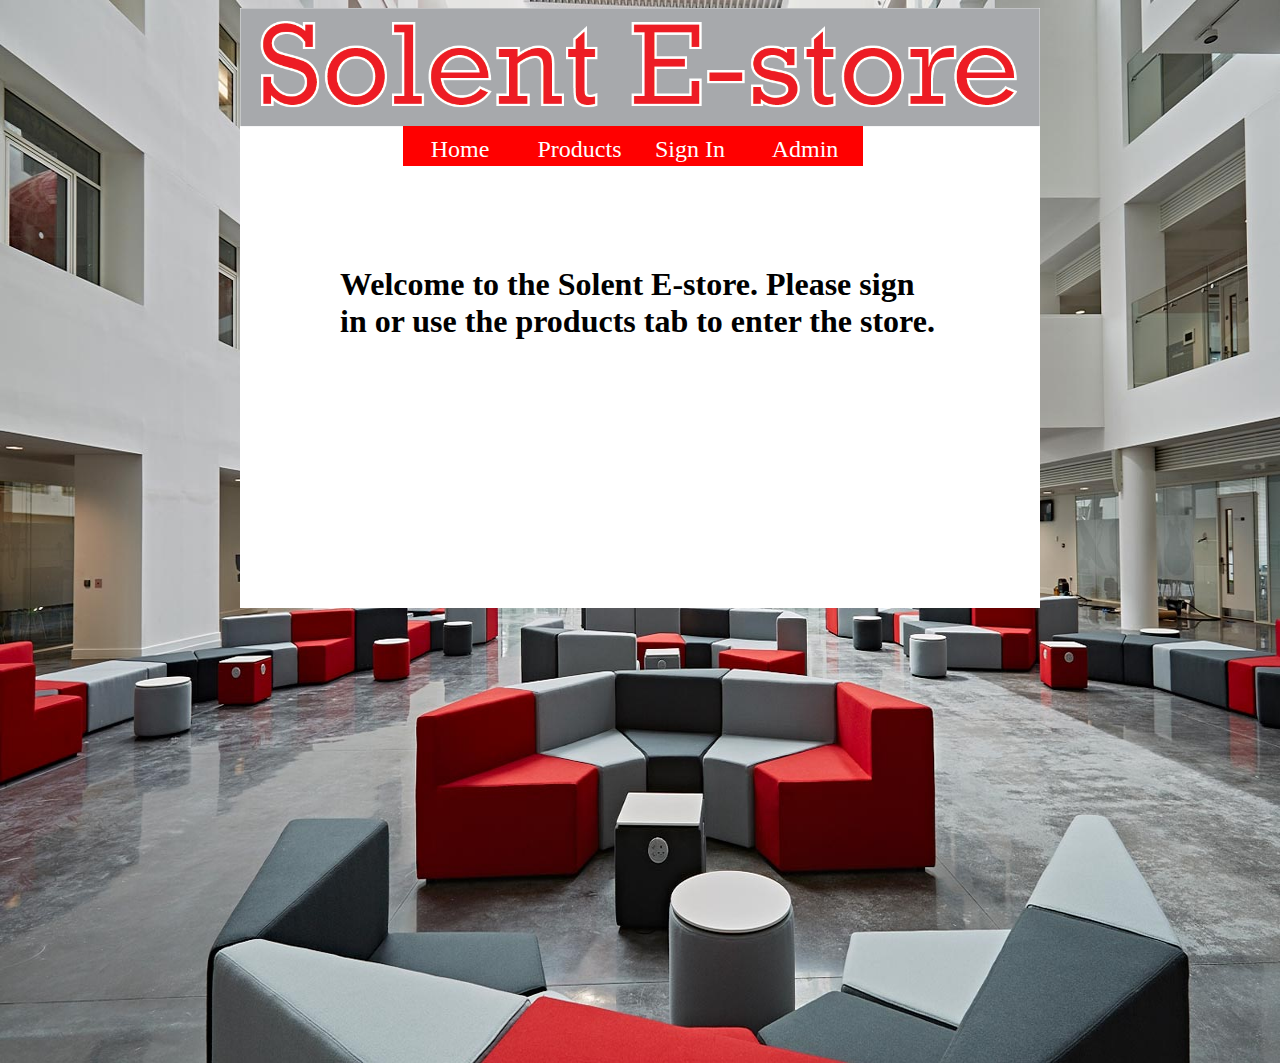
<file: index.html>
<!DOCTYPE html>
<html>
<head>
<meta http-equiv="Content-Type" content="text/html; charset=utf-8" />
<title>Solent E-store</title>
<link rel="stylesheet" href="css.css" />
</head>

<body>
<div class="backgroundimg">
</div>
	<div id="wrapper">
		<div class="header">
			<img class="logo" alt="logo" src="logo.png" />
			<div class="navbar">
				<ul>
                	<li><a href="index.html">Home</a></li>
					<li><a href="Productsearch.php">Products</a></li>
					<li><a href="Signin.html">Sign In</a></li>
					<li><a href="Adminlogin.html">Admin</a></li>
				</ul>
			</div>
            
		</div>
        <h1 class="welcome">Welcome to the Solent E-store. Please sign in or use the products tab to enter the store.</h1>
	</div>
</body>
</html>
</file>
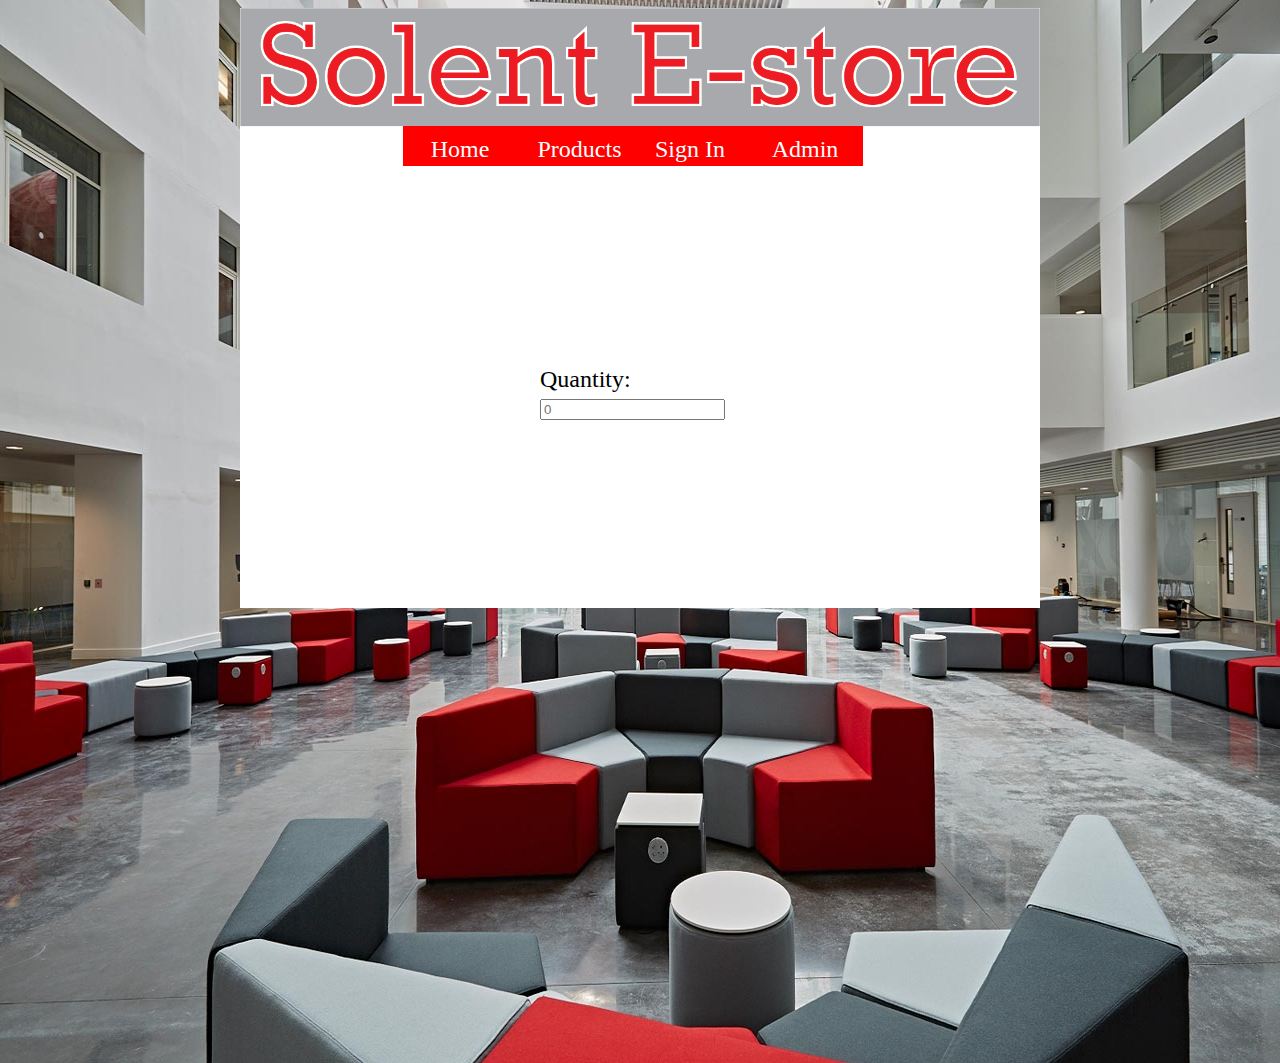
<file: addproductqty.html>
<!DOCTYPE html>
<html>
<head>
<meta http-equiv="Content-Type" content="text/html; charset=utf-8" />
<title>Solent E-store</title>
<link rel="stylesheet" href="css.css" />
</head>

<body>
<div class="backgroundimg">
</div>
	<div id="wrapper">
		<div class="header">
			<img class="logo" alt="logo" src="logo.png" />
			<div class="navbar">
				<ul>
                	<li><a href="index.html">Home</a></li>
					<li><a href="Productsearch.php">Products</a></li>
					<li><a href="Signin.html">Sign In</a></li>
					<li><a href="Adminlogin.html">Admin</a></li>
				</ul>
			</div>
            
		</div>
        <form action="addproductqty.php" method="get"> 
        	<label>Quantity:</label>
        	<input type="number" name="qty" placeholder="0">
        </form>
	</div>
</body>
</html>
</file>
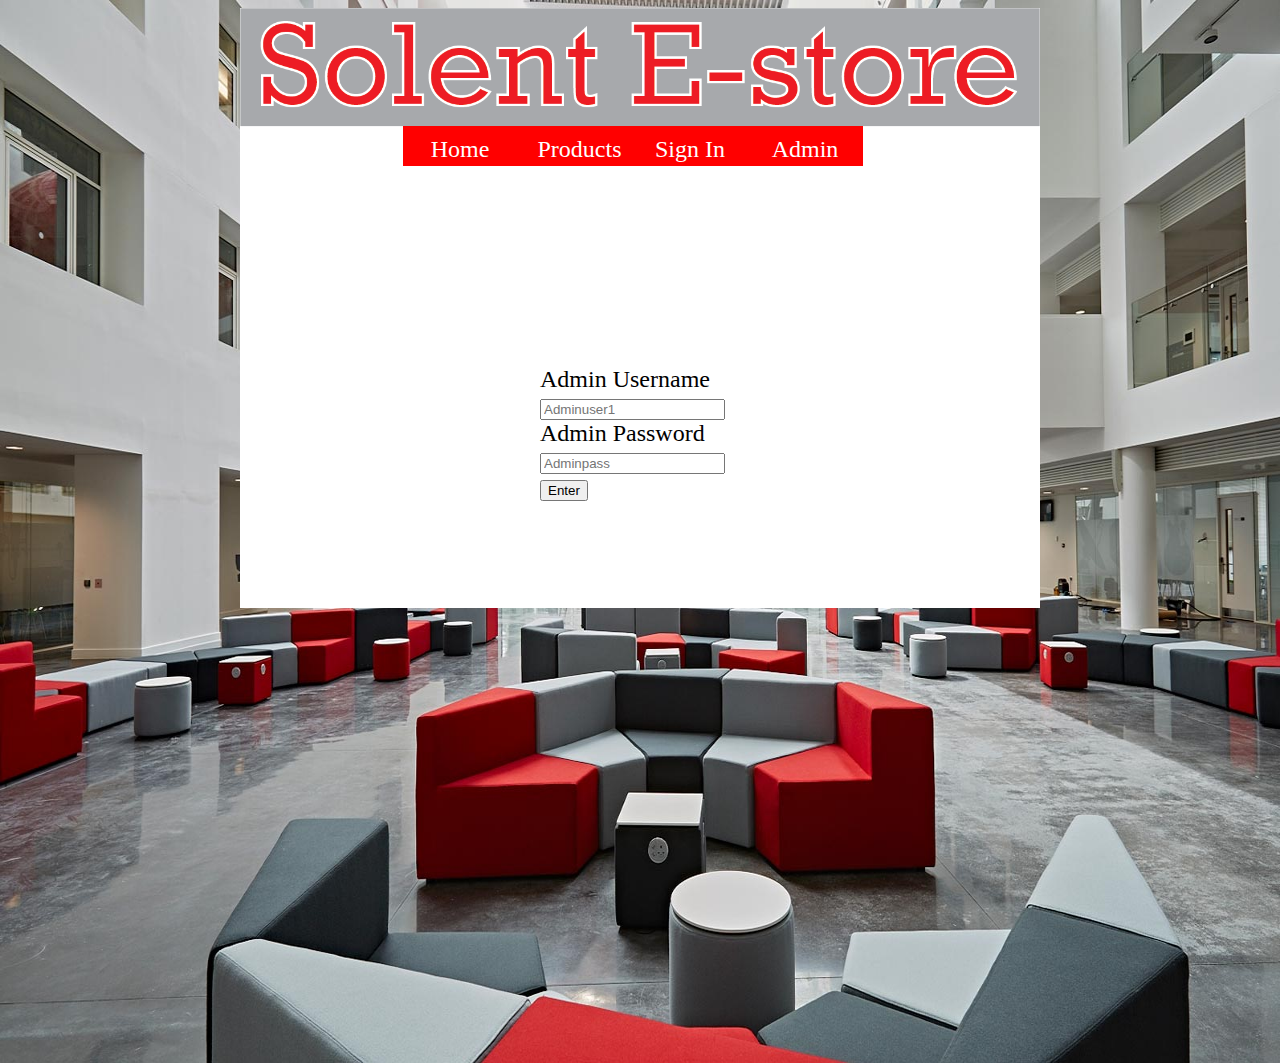
<file: Adminlogin.html>
<!DOCTYPE html>
<html>
<head>
<meta http-equiv="Content-Type" content="text/html; charset=utf-8" />
<title>Solent E-store</title>
<link rel="stylesheet" href="css.css" />
</head>

<body>
<div class="backgroundimg">
</div>
	<div id="wrapper">
		<div class="header">
			<img class="logo" alt="logo" src="logo.png" />
			<div class="navbar">
				<ul>
                	<li><a href="index.html">Home</a></li>
					<li><a href="Productsearch.php">Products</a></li>
					<li><a href="Signin.html">Sign In</a></li>
					<li><a href="Adminlogin.html">Admin</a></li>
				</ul>
			</div>
            
		</div>
        <form action="Adminlogin.php" method="post">
            <label>Admin Username</label>
            <input type="text" name="adminuser" placeholder="Adminuser1" />
            <label>Admin Password</label>
            <input type="text" name="adminpass" placeholder="Adminpass" />
            <input type="submit" name="Enter" value="Enter" />
        </form>
	</div>
</body>
</html>
</file>
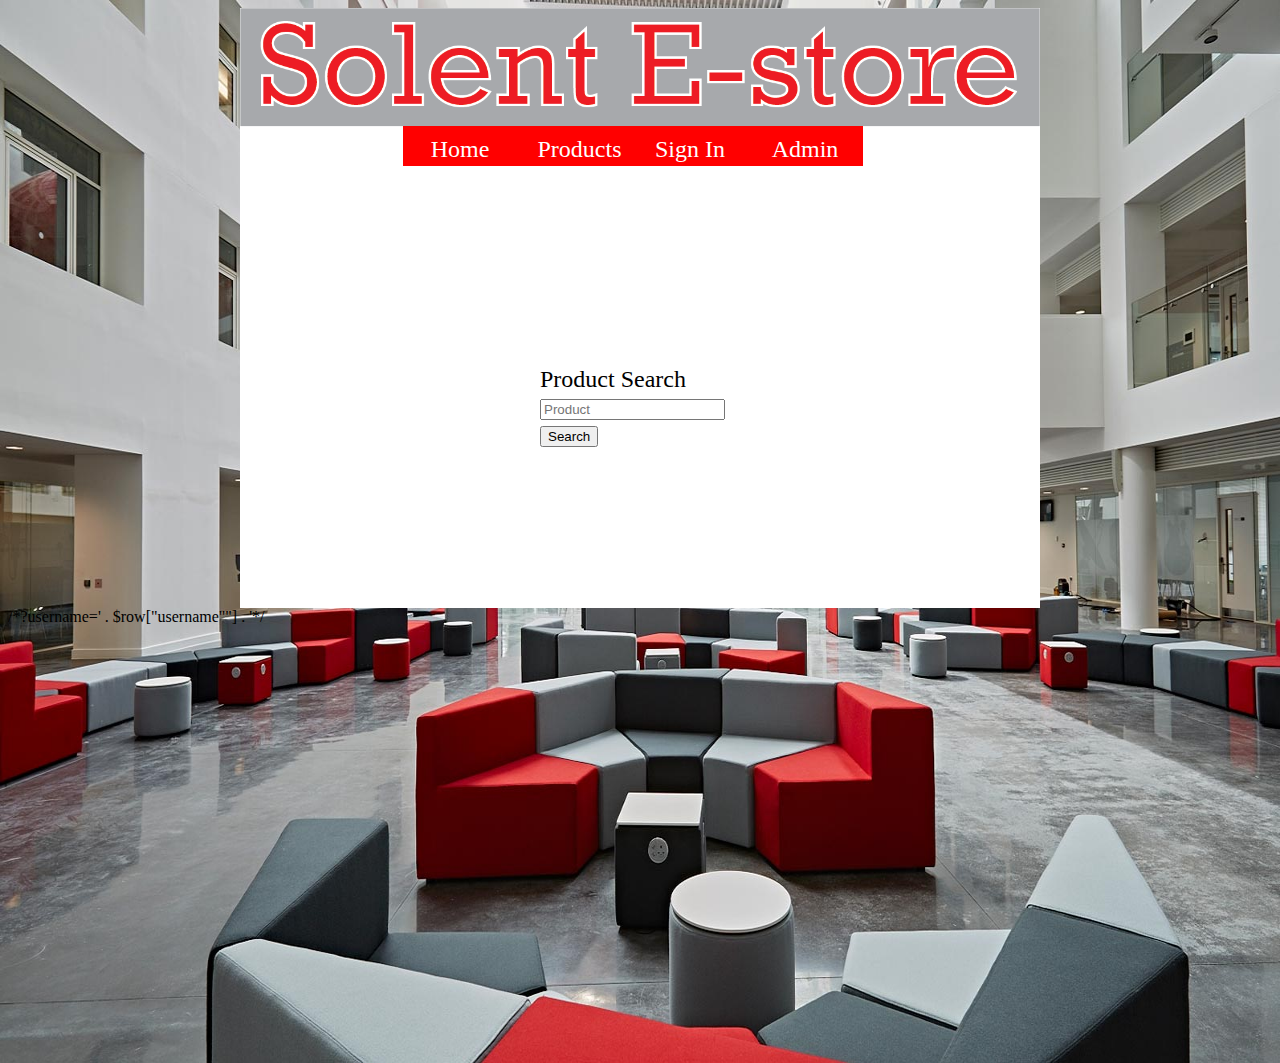
<file: Productsearch.html>
<!DOCTYPE html>
<html>
<head>
<meta http-equiv="Content-Type" content="text/html; charset=utf-8" />
<title>Solent E-store</title>
<link rel="stylesheet" href="css.css" />
</head>

<body>
<div class="backgroundimg">
</div>
	<div id="wrapper">
		<div class="header">
			<img class="logo" alt="logo" src="logo.png" />
			<div class="navbar">
				<ul>
                	<li><a href="index.html">Home</a></li>
					<li><a href="Productsearch.php">Products</a></li>
					<li><a href="Signin.html">Sign In</a></li>
					<li><a href="Adminlogin.html">Admin</a></li>
				</ul>
			</div>
            
		</div>
        <form action="Productsearch_results.php" method="get">
            <label>Product Search</label>
            <input type="text" placeholder="Product" name="product"/>
            <input type="submit" name="submit" value="Search"/>
        </form>
	</div>
	/*?username=' . $row["username""] . '*/
</body>
</html>
</file>
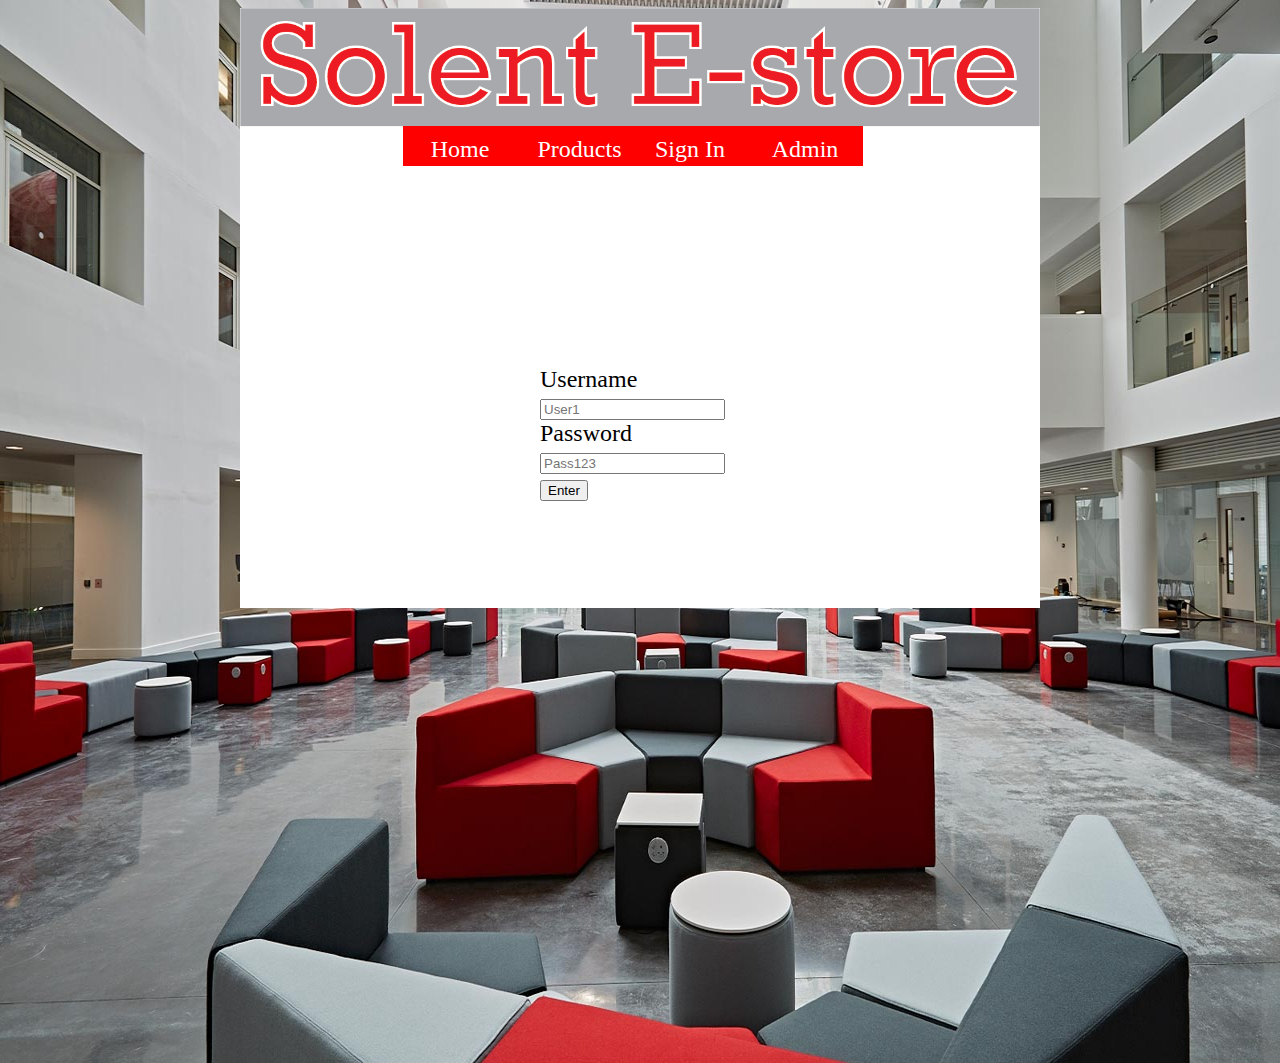
<file: Signin.html>
<!DOCTYPE html>
<html>
<head>
<meta http-equiv="Content-Type" content="text/html; charset=utf-8" />
<title>Solent E-store</title>
<link rel="stylesheet" href="css.css" />
</head>

<body>
<div class="backgroundimg">
</div>
	<div id="wrapper">
		<div class="header">
			<img class="logo" alt="logo" src="logo.png" />
			<div class="navbar">
				<ul>
                	<li><a href="index.html">Home</a></li>
					<li><a href="Productsearch.php">Products</a></li>
					<li><a href="Signin.html">Sign In</a></li>
					<li><a href="Adminlogin.html">Admin</a></li>
				</ul>
			</div>
            
		</div>
        <form action="Signin.php" method="post">
            <label>Username</label>
            <input name="username" type="text" placeholder="User1" />
            <label>Password</label>
            <input name="password" type="text" placeholder="Pass123" />
            <input type="submit" name="Enter" value="Enter" />
        </form>
	</div>
</body>
</html>
</file>
<file: css.css>
.backgroundimg{
	background-image:url(-Solent-University-02.jpg);
	width:100%;
	height:1063px;
	background-repeat:no-repeat;
	background-size:100% 100%;
	float:left;
	position:absolute;
	z-index:-1;
	top:0px;
	left:0px;
	
	
}
	
#wrapper{
	margin:0 auto;
	width:800px;
	position:relative;
	top:0px;
	background-color:white;
	height:600px;
	z-index:1;
	
}
#wrapper p{
	margin:0 auto;
}
.logo {
	width:800px;
	position:relative;
	top:0px;
	margin-top:-5px;
}
.navbar {
	margin: 0 auto;
	width:475px;
	z-index:2;
	position:relative;
	margin-top:-17px;
}
.navbar ul{
	list-style-type: none;
    margin: 0 auto;
	padding: 0;
    overflow: hidden;    
	height:40px;
	text-align:center;
}
.navbar li {
	display:inline-block;
    margin: 0 auto;
	float:left;
}
.navbar li a
{
	display: inline-block;
    color: white;
	background-color:red;
    text-align: center;
    padding: 10px 20px;
    text-decoration: none;	
	margin: 0 auto;
	width:75px;
	font-size:24px;
	float:left;
	
	
}
.navbar li a:hover
{
	background-color:#999;
}
.navbar li a:active
{
	text-decoration:underline;
	background-color:#999;
}
.welcome{
	width:600px;
	margin: 0 auto;
	float:inherit;
	position:relative;
	top:100px;
}
form {
	width:200px;
	margin: 0 auto;
	margin-top:200px;
	font-size:24px;
}
.adminbox {
	width: 200px;
	margin: 0 auto;
	margin-top:100px;
	text-align:center;
}
.adminhome {
	width: 200px;
	margin: 0 auto;
	margin-top:200px;
	text-align:center;
}
.adminhomebtn{
	display: inline-block;
    color: white;
	background-color:red;
    text-align: center;
    padding: 10px 20px;
    text-decoration: none;	
	margin: 0 auto;
	width:100px;
	font-size:18px;
	
	}
.adminlogbtn{
	display: inline-block;
    color: white;
	background-color:red;
    text-align: center;
    padding: 10px 20px;
    text-decoration: none;	
	margin: 0 auto;
	width:150px;
	font-size:18px;
	margin-top:20px;	
}
.adminhomebtn:hover{
		background-color:#999;
}
.adminlogbtn:hover{
	background-color:#999;
}
.newproduct{
	display: inline-block;
    color: white;
	background-color:red;
    text-align: center;
    padding: 10px 20px;
    text-decoration: none;	
	margin: 0 auto;
	width:75px;
	font-size:18px;
}
.newproduct:hover{
	background-color:#999;
}
.searchresults{
	width:250px;
	margin:0 auto;
	margin-top:100px;
}
.result{
	border:solid;
	border-width:2px;
	border-color:red;
	padding:10px;
}
.basket{
	width: 350px;
	margin:0 auto;
	margin-top:100px;
}
.newproductform{
	margin-top:100px;
}
.signinrem{
	margin:0 auto;
	text-align: center;
}
</file>
